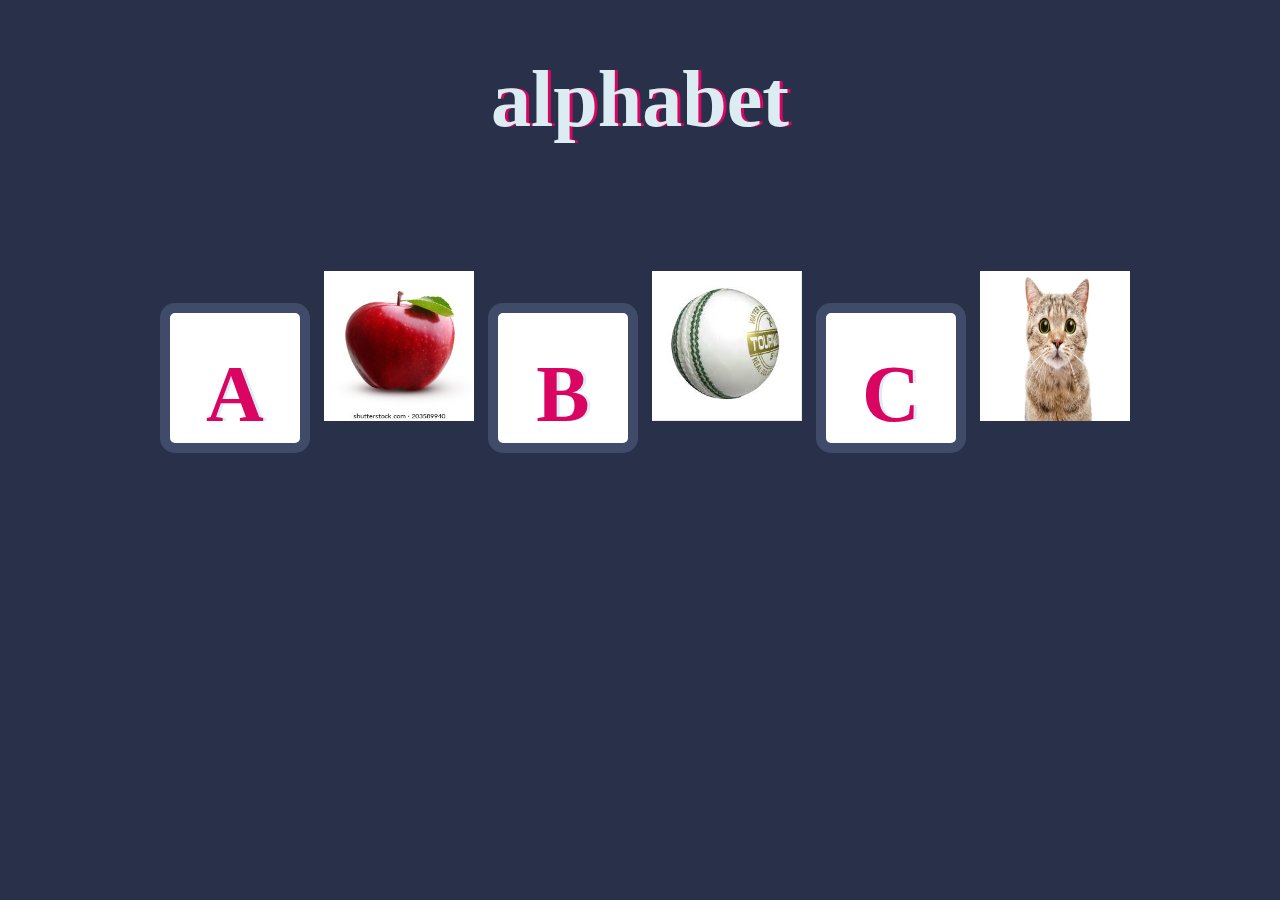
<file: alphabet.html>
<!DOCTYPE html>
<html lang="en">
<head>
<meta charset="utf-8">
<meta name="viewport" content="width=device-width, initial-scale=1, shrink-to-fit=no">

<link href="css/alpha.css" rel="stylesheet" />
 <body>
    <h1 id="title">alphabet</h1>
    <div class="set">
      <button class="A drum">A</button>
	  <img src="images/apple.png" alt="A"
	  width="150" height="150">
      <button class="B drum">B</button>
	  <img src="images/ball.png" alt="A"
	  width="150" height="150">
      <button class="C drum">C</button>
      <img src="images/cat.png" alt="A"
	  width="150" height="150">
    </div>

    <footer></footer>
   
  </body>


<script src="js/alphabet.js"></script>
</file>
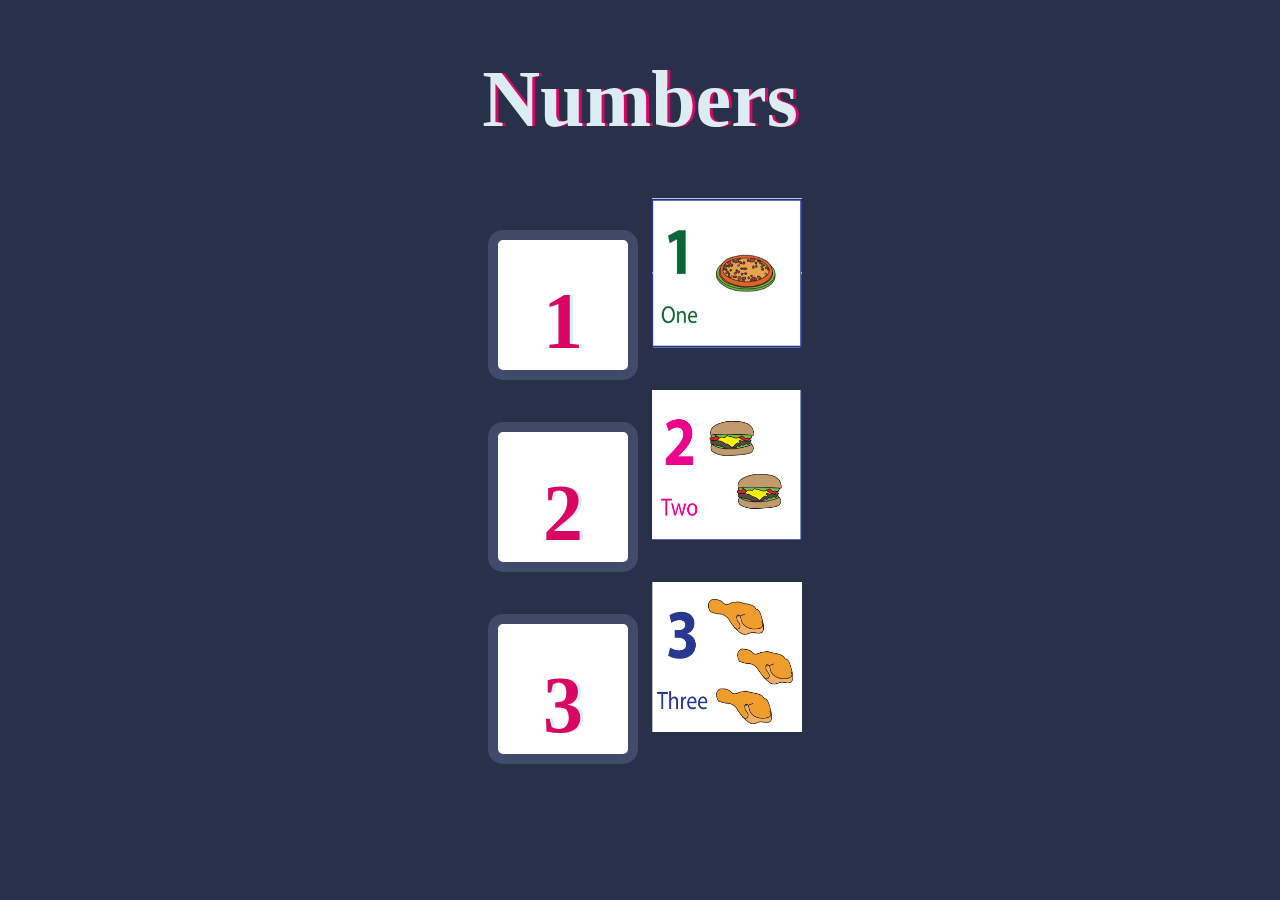
<file: number.html>
<!DOCTYPE html>
<html lang="en">
<head>
<meta charset="utf-8">
<meta name="viewport" content="width=device-width, initial-scale=1, shrink-to-fit=no">

<link href="css/alpha.css" rel="stylesheet" />
 <body>
   <h1 id="title">Numbers</h1>
	  <button class="1 drum">1</button>
	  <img src="sounds/pic 1.png" alt="1"
	  width="150" height="150"><br>
	  <button class="2 drum">2</button>
	  <img src="sounds/pic 2.png" alt="2"
	  width="150" height="150"><br>
	  <button class="3 drum">3</button>
	  <img src="sounds/pic 3.png" alt="3"
	  width="150" height="150"><br>
    </div>

    <footer></footer>
   
  </body>


<script src="js/alphabet.js"></script>
</file>
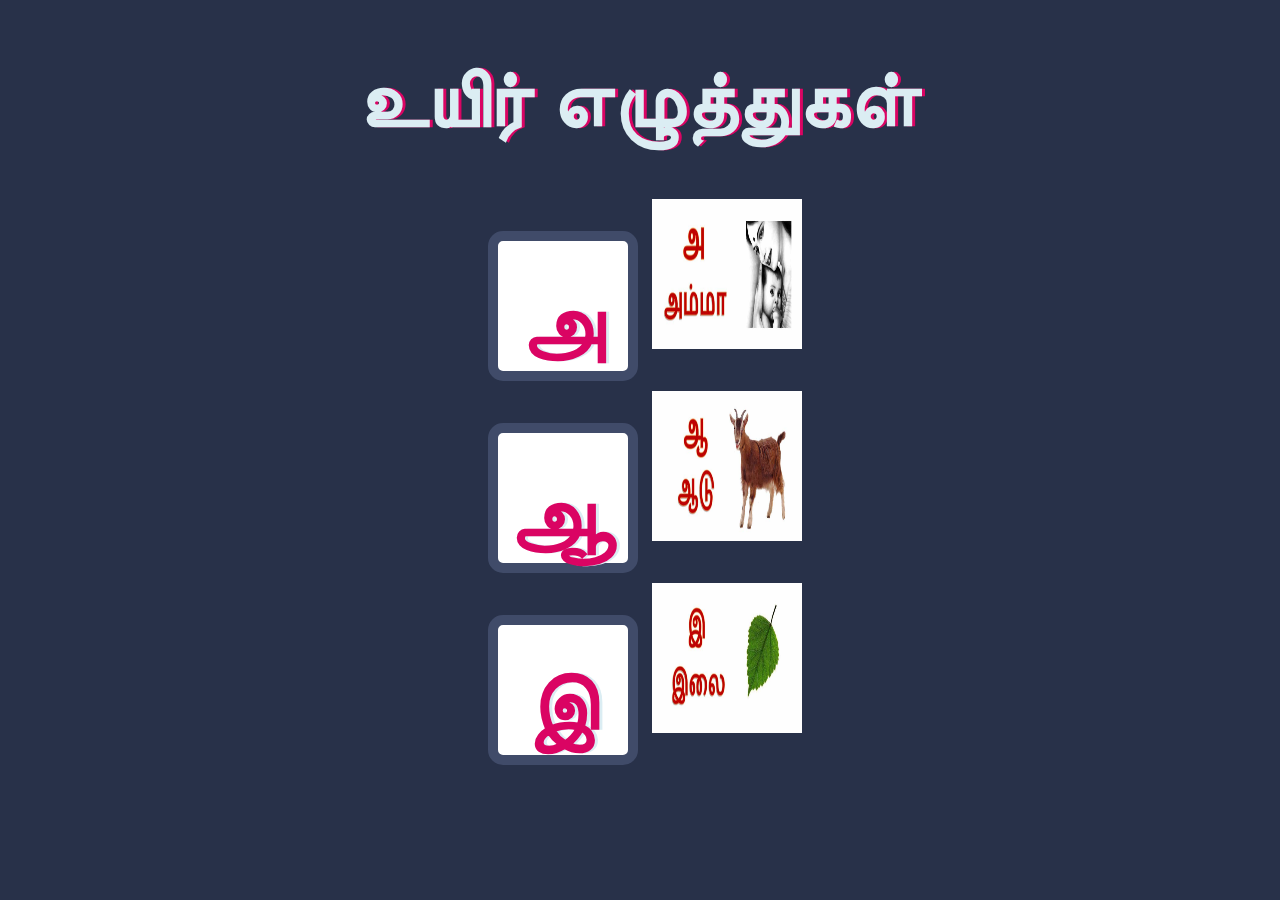
<file: TAMIL.html>
<!DOCTYPE html>
<html lang="en">
<head>
<meta charset="utf-8">
<meta name="viewport" content="width=device-width, initial-scale=1, shrink-to-fit=no">

<link href="css/alpha.css" rel="stylesheet" />
 <body>
 <div>
   <h1 id="title"> உயிர் எழுத்துகள்</h1>
	  <button class="அ drum">அ</button>
	  <img src="sounds/amma.jpg" alt="3"
	  width="150" height="150"><br>
	  <button class="ஆ drum">ஆ</button>
	  <img src="sounds/at.jpg" alt="3"
	  width="150" height="150"><br>
	  <button class="இ drum">இ</button>
	  <img src="sounds/leaf.jpg" alt="3"
	  width="150" height="150">
    </div>

    <footer></footer>
   
  </body>


<script src="js/alphabet.js"></script>
</file>
<file: css/alpha.css>
body {
  text-align: center;
  background-color: #283149;
}

h1 {
  font-size: 5rem;
  color: #dbedf3;
  font-family: "Arvo", cursive;
  text-shadow: 3px 0 #da0463;
}

footer {
  color: #dbedf3;
  font-family: sans-serif;
}
.img {
  border: 1px solid #ddd;
  border-radius: 4px;
  padding: 5px;
  width: 150px;
}
.set {
  margin: 10% auto;
}

.game-over {
  background-color: red;
  opacity: 0.8;
}

.pressed {
  box-shadow: 0 3px 4px 0 #dbedf3;
  opacity: 0.5;
}

.red {
  color: red;
}

.drum {
  outline: none;
  border: 10px solid #404b69;
  font-size: 5rem;
  font-family: "Arvo", cursive;
  line-height: 2;
  font-weight: 900;
  color: #da0463;
  text-shadow: 3px 0 #dbedf3;
  border-radius: 15px;
  display: inline-block;
  width: 150px;
  height: 150px;
  text-align: center;
  margin: 10px;
  background-color: white;
}
</file>
